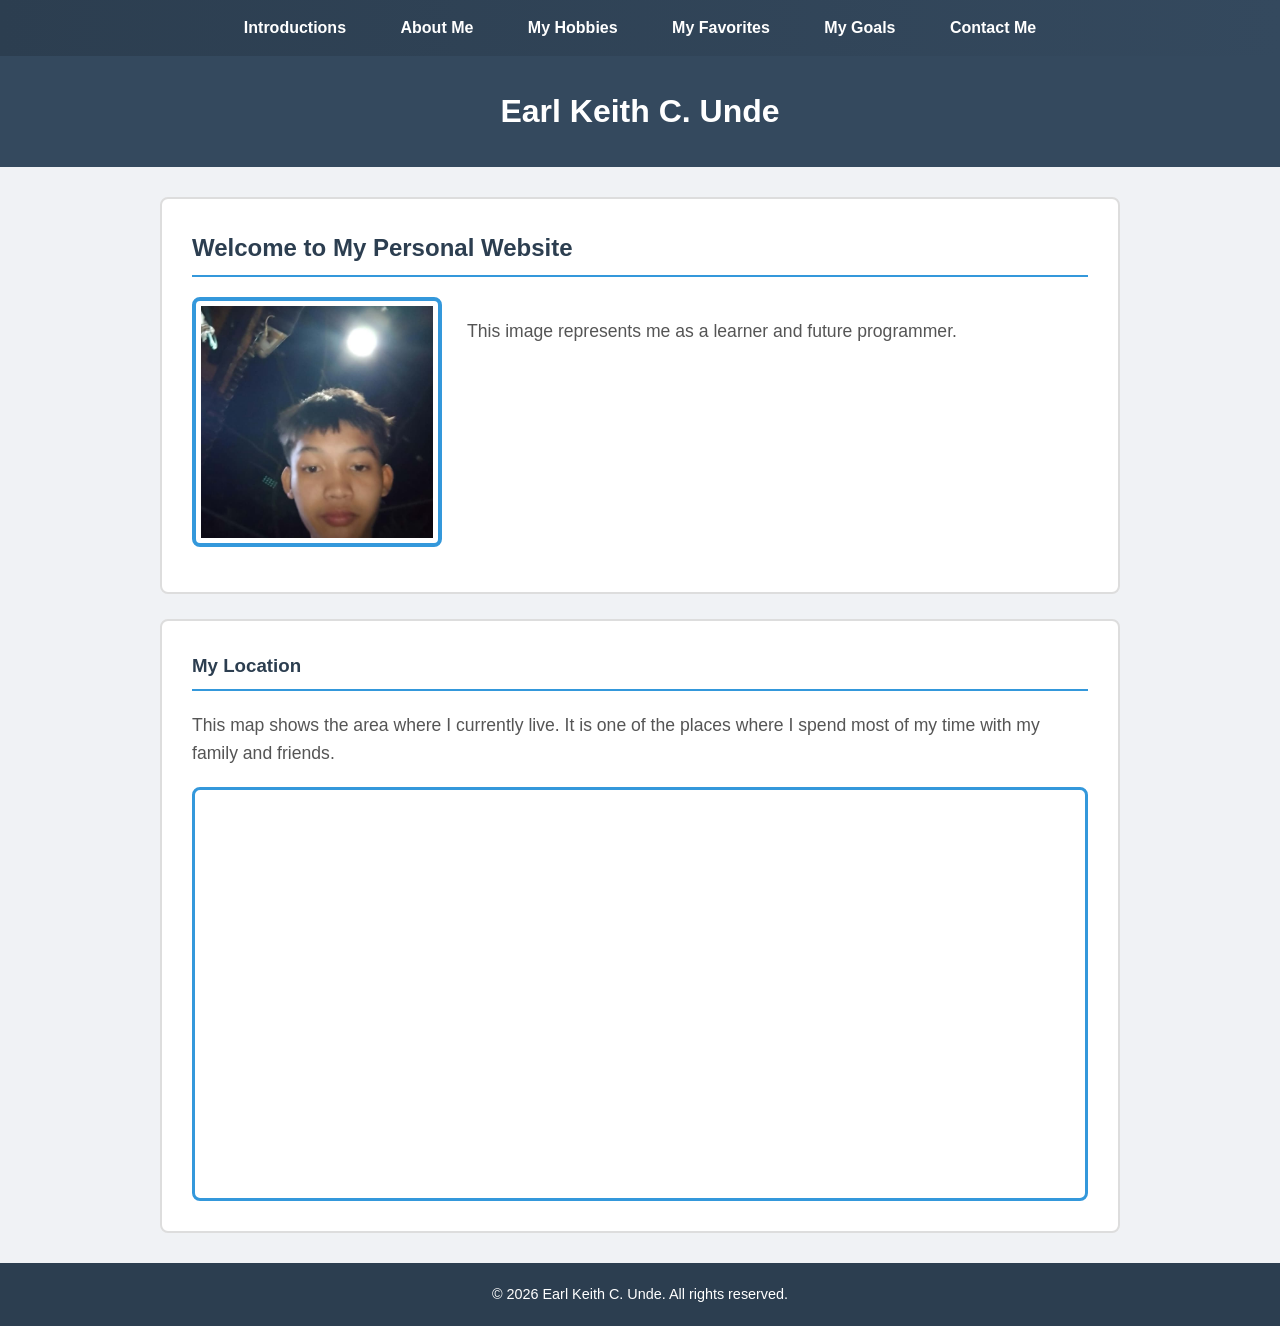
<file: index.html>
<!DOCTYPE html>
<html lang="en">
<head>
    <meta charset="UTF-8">
    <meta name="viewport" content="width=device-width, initial-scale=1.0">
    <title>Home - Earl Keith C. Unde</title>
    <link rel="stylesheet" href="style.css">
</head>
<body>

    <nav>
        <ul>
            <li><a href="index.html">Introductions</a></li>
            <li><a href="about.html">About Me</a></li>
            <li><a href="hobbies.html">My Hobbies</a></li>
            <li><a href="favorites.html">My Favorites</a></li>
            <li><a href="goals.html">My Goals</a></li>
            <li><a href="contact.html">Contact Me</a></li>
        </ul>
    </nav>

    <header class="page-header">
        <h1 id="main-header">Earl Keith C. Unde</h1>
    </header>

    <main>
        
        <section class="profile-card">
            <h2 class="section-title">Welcome to My Personal Website</h2>
            
            <img 
                src="d6a529e7-a827-49fc-9d4d-31bef49c3d3c.jpeg"
                alt="My Profile Picture"
                class="profile-img"
            >
            
            <div class="profile-text">
                <p class="profile-info">
                    This image represents me as a learner and future programmer.
                </p>
            </div>
        </section>

        <section class="content-card">
            <h3 class="section-title">My Location</h3>
            <p class="profile-info">
                This map shows the area where I currently live.
                It is one of the places where I spend most of my time
                with my family and friends.
            </p>

            <div class="map-container">
                <iframe
                    src="https://www.google.com/maps/embed?pb=!4v1786324593692!6m8!1m7!1sj_zIMZFKeFmU-PcucBb1lw!2m2!1d10.282744959587!2d123.9650348425713!3f119.59582629899589!4f-15.899052646272821!5f0.7820865974627469"
                    width="100%"
                    height="400"
                    style="border:0;"
                    allowfullscreen=""
                    loading="lazy"
                    referrerpolicy="strict-origin-when-cross-origin">
                </iframe>
            </div>
        </section>
    </main>

    <footer>
        <p>&copy; 2026 Earl Keith C. Unde. All rights reserved.</p>
    </footer>

</body>
</html>
</file>
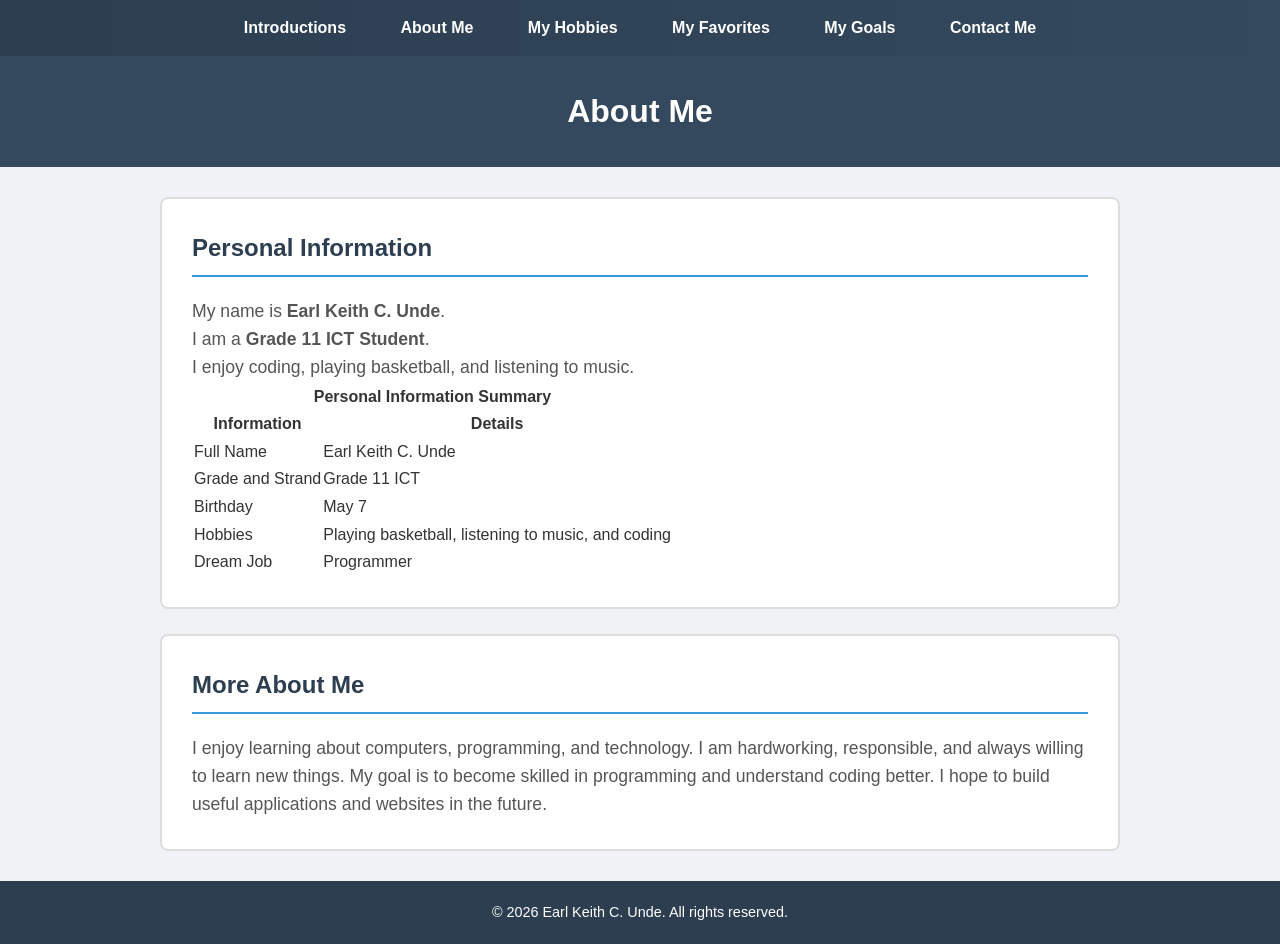
<file: about.html>
<!DOCTYPE html>
<html lang="en">
<head>
  <meta charset="UTF-8">
  <meta name="viewport" content="width=device-width, initial-scale=1.0">
  <title>About Me - Earl Keith C. Unde</title>
  <link rel="stylesheet" href="style.css">
</head>
<body>

  <nav>
    <ul>
      <li><a href="index.html">Introductions</a></li>
      <li><a href="about.html">About Me</a></li>
      <li><a href="hobbies.html">My Hobbies</a></li>
      <li><a href="favorites.html">My Favorites</a></li>
      <li><a href="goals.html">My Goals</a></li>
      <li><a href="contact.html">Contact Me</a></li>
    </ul>
  </nav>

  <header class="page-header">
    <h1 id="main-header">About Me</h1>
  </header>

  <main>

    <section class="content-card">
      <h2 class="section-title">Personal Information</h2>
      
      <p class="profile-info">
        My name is <strong>Earl Keith C. Unde</strong>.<br>
        I am a <strong>Grade 11 ICT Student</strong>.<br>
        I enjoy coding, playing basketball, and listening to music.
      </p>

      <table class="table-style">
        <tr>
          <th class="table-header" colspan="2">Personal Information Summary</th>
        </tr>
        <tr>
          <th>Information</th>
          <th>Details</th>
        </tr>
        <tr>
          <td>Full Name</td>
          <td>Earl Keith C. Unde</td>
        </tr>
        <tr>
          <td>Grade and Strand</td>
          <td>Grade 11 ICT</td>
        </tr>
        <tr>
          <td>Birthday</td>
          <td>May 7</td>
        </tr>
        <tr>
          <td>Hobbies</td>
          <td>Playing basketball, listening to music, and coding</td>
        </tr>
        <tr>
          <td>Dream Job</td>
          <td>Programmer</td>
        </tr>
      </table>
    </section>

    <section class="content-card">
      <h2 class="section-title">More About Me</h2>
      <p class="profile-info">
        I enjoy learning about computers, programming, and technology.
        I am hardworking, responsible, and always willing to learn new things.
        My goal is to become skilled in programming and understand coding better.
        I hope to build useful applications and websites in the future.
      </p>
    </section>
  </main>

  <footer>
    <p>&copy; 2026 Earl Keith C. Unde. All rights reserved.</p>
  </footer>

</body>
</html>
</file>
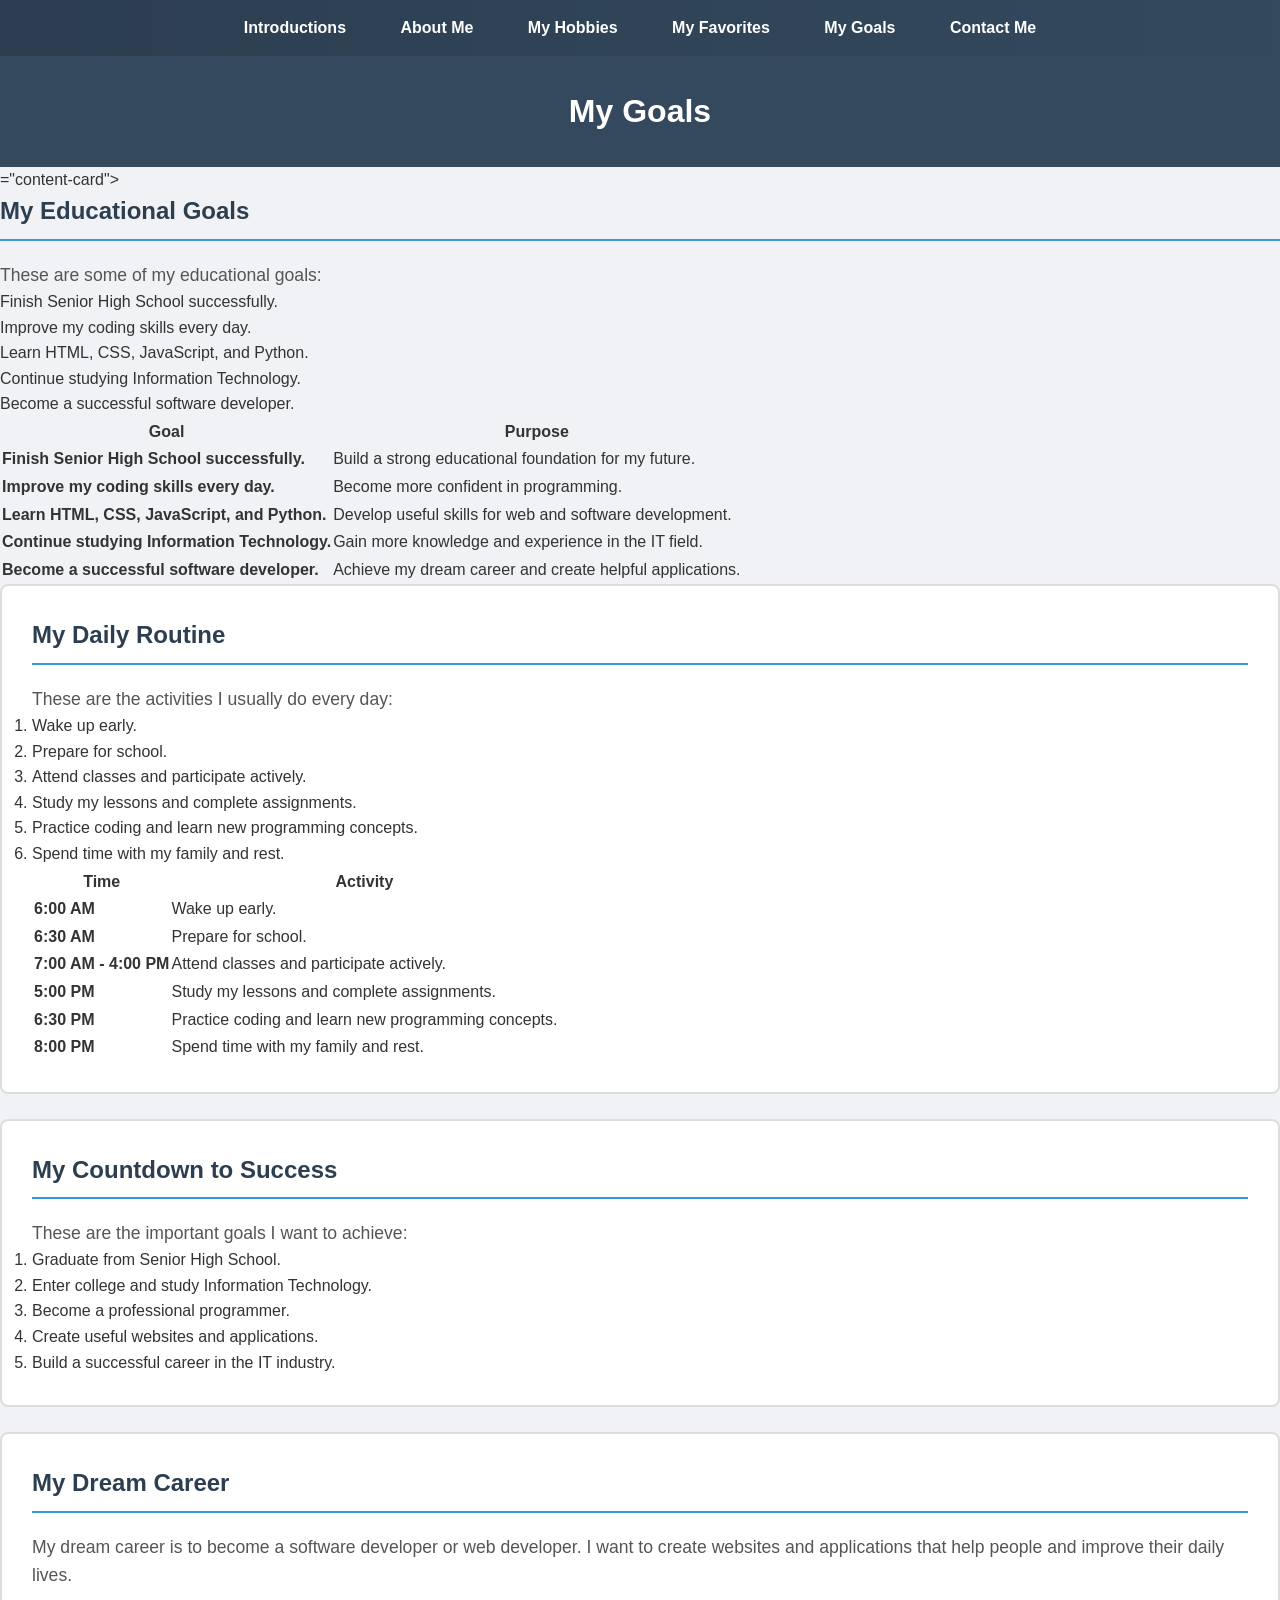
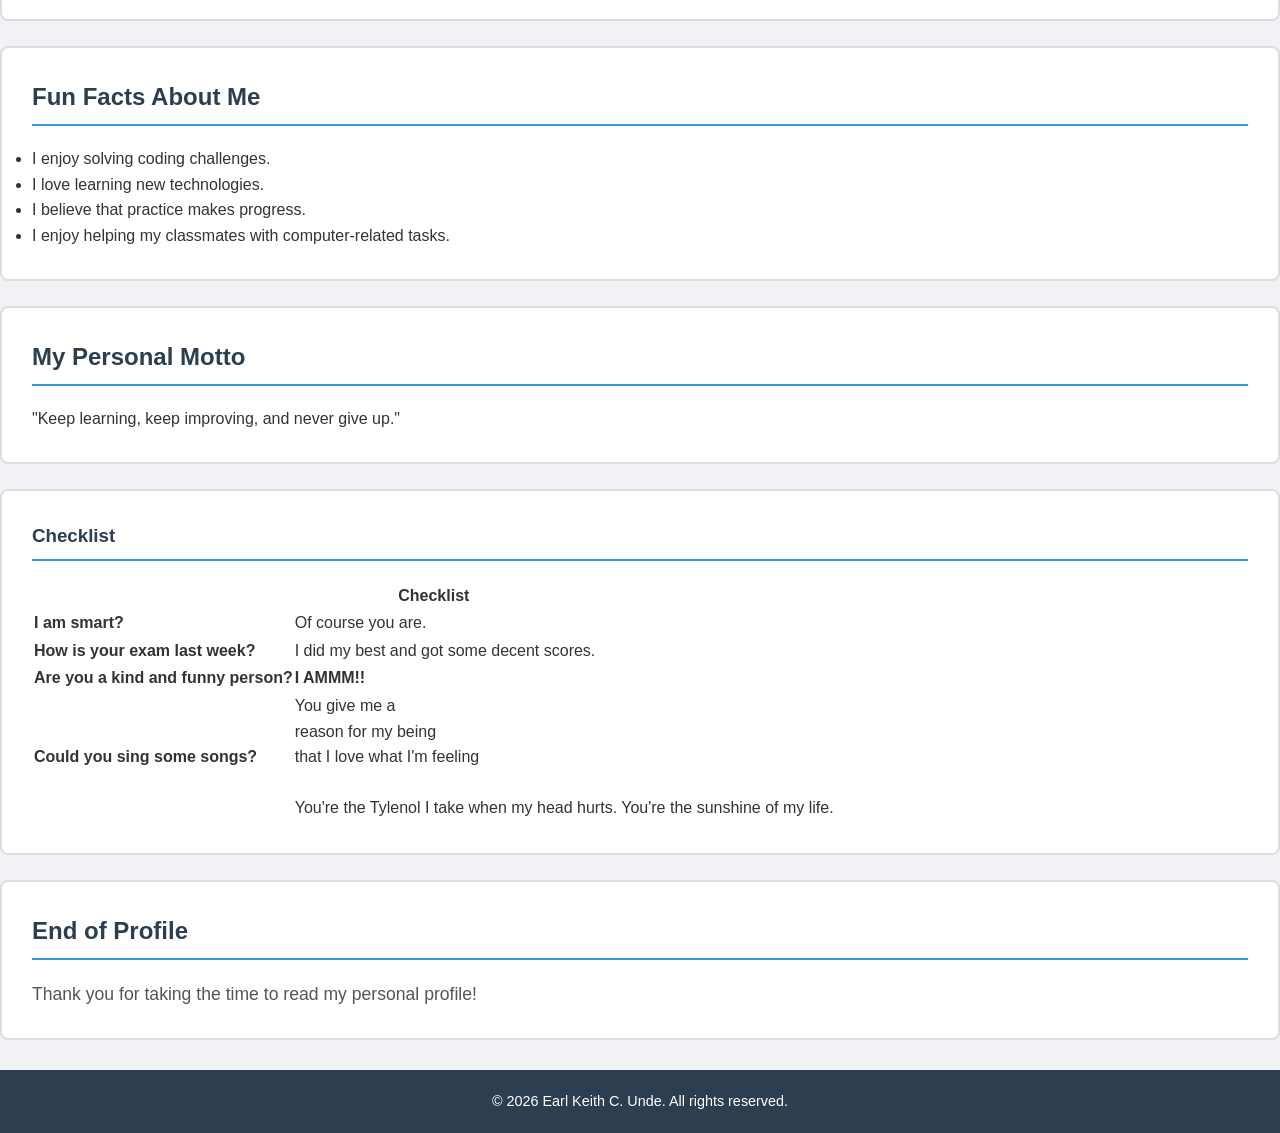
<file: goals.html>
<!DOCTYPE html>
<html lang="en">
<head>
  <meta charset="UTF-8">
  <meta name="viewport" content="width=device-width, initial-scale=1.0">
  <title>My Goals - Earl Keith C. Unde</title>
  <link rel="stylesheet" href="style.css">
</head>
<body>

  <nav>
    <ul>
      <li><a href="index.html">Introductions</a></li>
      <li><a href="about.html">About Me</a></li>
      <li><a href="hobbies.html">My Hobbies</a></li>
      <li><a href="favorites.html">My Favorites</a></li>
      <li><a href="goals.html">My Goals</a></li>
      <li><a href="contact.html">Contact Me</a></li>
    </ul>
  </nav>

  <header class="page-header">
    <h1 id="main-header">My Goals</h1>
  </header>="content-card">
      <h2 class="section-title">My Educational Goals</h2>
      <p class="profile-info">These are some of my educational goals:</p>

      <ol class="goal-list">
        <li>Finish Senior High School successfully.</li>
        <li>Improve my coding skills every day.</li>
        <li>Learn HTML, CSS, JavaScript, and Python.</li>
        <li>Continue studying Information Technology.</li>
        <li>Become a successful software developer.</li>
      </ol>

      <table class="table-style">
        <tr>
          <th class="table-header">Goal</th>
          <th class="table-header">Purpose</th>
        </tr>
        <tr>
          <td><strong>Finish Senior High School successfully.</strong></td>
          <td>Build a strong educational foundation for my future.</td>
        </tr>
        <tr>
          <td><strong>Improve my coding skills every day.</strong></td>
          <td>Become more confident in programming.</td>
        </tr>
        <tr>
          <td><strong>Learn HTML, CSS, JavaScript, and Python.</strong></td>
          <td>Develop useful skills for web and software development.</td>
        </tr>
        <tr>
          <td><strong>Continue studying Information Technology.</strong></td>
          <td>Gain more knowledge and experience in the IT field.</td>
        </tr>
        <tr>
          <td><strong>Become a successful software developer.</strong></td>
          <td>Achieve my dream career and create helpful applications.</td>
        </tr>
      </table>
    </section>

    <section class="content-card">
      <h2 class="section-title">My Daily Routine</h2>
      <p class="profile-info">These are the activities I usually do every day:</p>

      <ol class="routine-list">
        <li>Wake up early.</li>
        <li>Prepare for school.</li>
        <li>Attend classes and participate actively.</li>
        <li>Study my lessons and complete assignments.</li>
        <li>Practice coding and learn new programming concepts.</li>
        <li>Spend time with my family and rest.</li>
      </ol>

      <table class="table-style">
        <tr>
          <th class="table-header">Time</th>
          <th class="table-header">Activity</th>
        </tr>
        <tr>
          <td><strong>6:00 AM</strong></td>
          <td>Wake up early.</td>
        </tr>
        <tr>
          <td><strong>6:30 AM</strong></td>
          <td>Prepare for school.</td>
        </tr>
        <tr>
          <td><strong>7:00 AM - 4:00 PM</strong></td>
          <td>Attend classes and participate actively.</td>
        </tr>
        <tr>
          <td><strong>5:00 PM</strong></td>
          <td>Study my lessons and complete assignments.</td>
        </tr>
        <tr>
          <td><strong>6:30 PM</strong></td>
          <td>Practice coding and learn new programming concepts.</td>
        </tr>
        <tr>
          <td><strong>8:00 PM</strong></td>
          <td>Spend time with my family and rest.</td>
        </tr>
      </table>
    </section>

    <section class="content-card">
      <h2 class="section-title">My Countdown to Success</h2>
      <p class="profile-info">These are the important goals I want to achieve:</p>

      <ol class="goal-list">
        <li>Graduate from Senior High School.</li>
        <li>Enter college and study Information Technology.</li>
        <li>Become a professional programmer.</li>
        <li>Create useful websites and applications.</li>
        <li>Build a successful career in the IT industry.</li>
      </ol>
    </section>

    <section class="content-card">
      <h2 class="section-title">My Dream Career</h2>
      <p class="profile-info">
        My dream career is to become a software developer or web developer. I want to create websites and applications that help people and improve their daily lives.
      </p>
    </section>

    <section class="content-card">
      <h2 class="section-title">Fun Facts About Me</h2>
      <ul class="funfacts-list">
        <li>I enjoy solving coding challenges.</li>
        <li>I love learning new technologies.</li>
        <li>I believe that practice makes progress.</li>
        <li>I enjoy helping my classmates with computer-related tasks.</li>
      </ul>
    </section>

    <section class="content-card">
      <h2 class="section-title">My Personal Motto</h2>
      <blockquote class="motto">
        "Keep learning, keep improving, and never give up."
      </blockquote>
    </section>
  
    <section class="content-card">
      <h3 class="section-title">Checklist</h3>
      <table class="table-style">
        <tr>
          <th class="table-header" colspan="2"><strong>Checklist</strong></th>
        </tr>
        <tr>
          <td><strong>I am smart?</strong></td>
          <td>Of course you are.</td>
        </tr>
        <tr>
          <td><strong>How is your exam last week?</strong></td>
          <td>I did my best and got some decent scores.</td>
        </tr>
        <tr>
          <td><strong>Are you a kind and funny person?</strong></td>
          <td><strong>I AMMM!!</strong></td>
        </tr>
        <tr>
          <td><strong>Could you sing some songs?</strong></td>
          <td>
            You give me a<br>
            reason for my being<br>
            that I love what I'm feeling<br><br>
            You're the Tylenol I take when my head hurts. You're the sunshine of my life.
          </td>
        </tr>
      </table>
    </section>

    <section class="content-card">
      <h2 class="section-title">End of Profile</h2>
      <p class="profile-info">Thank you for taking the time to read my personal profile!</p>
    </section>
  </main>

  <footer>
    <p>&copy; 2026 Earl Keith C. Unde. All rights reserved.</p>
  </footer>

</body>
  </html>
</file>
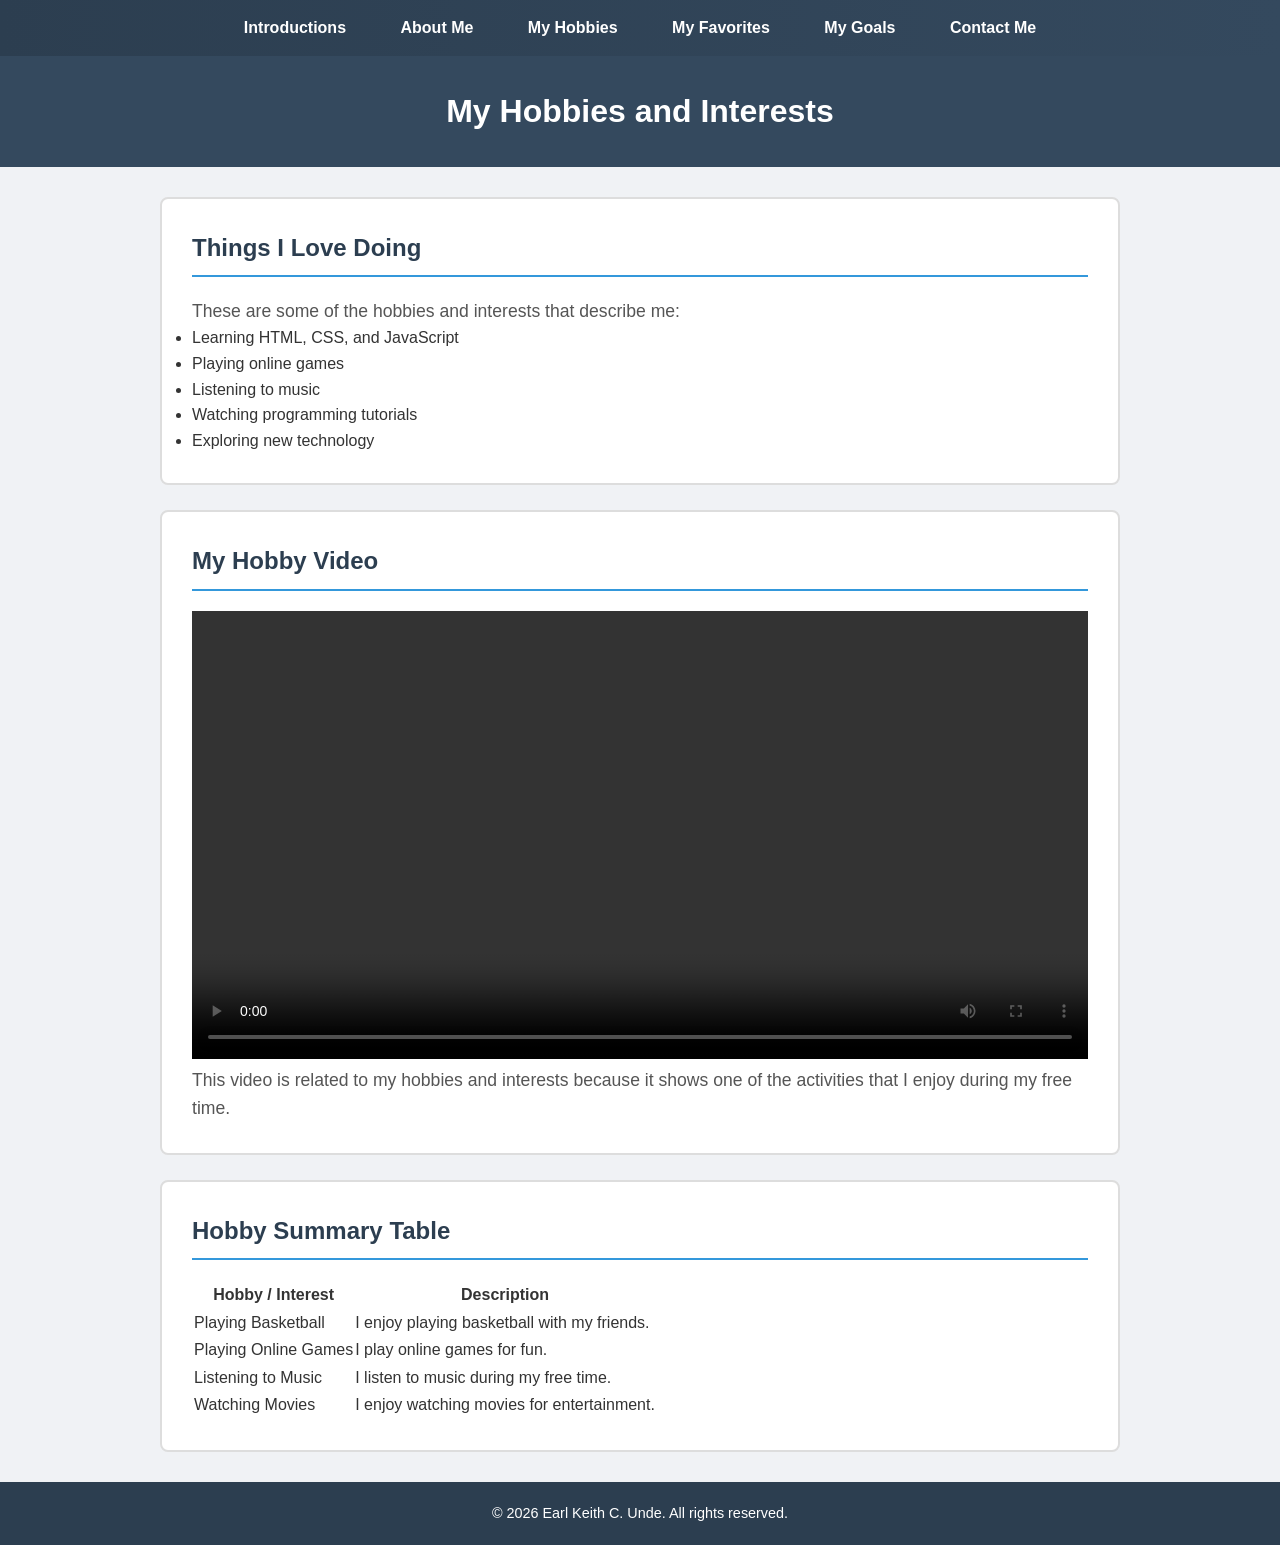
<file: hobbies.html>
<!DOCTYPE html>
<html lang="en">
<head>
  <meta charset="UTF-8">
  <meta name="viewport" content="width=device-width, initial-scale=1.0">
  <title>My Hobbies - Earl Keith C. Unde</title>
  <link rel="stylesheet" href="style.css">
</head>
<body>

  <nav>
    <ul>
      <li><a href="index.html">Introductions</a></li>
      <li><a href="about.html">About Me</a></li>
      <li><a href="hobbies.html">My Hobbies</a></li>
      <li><a href="favorites.html">My Favorites</a></li>
      <li><a href="goals.html">My Goals</a></li>
      <li><a href="contact.html">Contact Me</a></li>
    </ul>
  </nav>

  <header class="page-header">
    <h1 id="main-header">My Hobbies and Interests</h1>
  </header>

  <main>
    
    <section class="content-card">
      <h2 class="section-title">Things I Love Doing</h2>
      <p class="profile-info">These are some of the hobbies and interests that describe me:</p>

      <ul class="hobby-list">
        <li>Learning HTML, CSS, and JavaScript</li>
        <li>Playing online games</li>
        <li>Listening to music</li>
        <li>Watching programming tutorials</li>
        <li>Exploring new technology</li>
      </ul>
    </section>

    <section class="content-card">
      <h2 class="section-title">My Hobby Video</h2>
      <div class="video-container">
        <video controls width="100%">
          <source src="July 20, 2026.mp4" type="video/mp4">
          Your browser does not support the video tag.
        </video>
      </div>
      <p class="profile-info">
        This video is related to my hobbies and interests because it shows one of the
        activities that I enjoy during my free time.
      </p>
    </section>
    
    <section class="content-card">
      <h2 class="section-title">Hobby Summary Table</h2>
      <table class="table-style">
        <tr>
          <th class="table-header">Hobby / Interest</th>
          <th class="table-header">Description</th>
        </tr>
        <tr>
          <td>Playing Basketball</td>
          <td>I enjoy playing basketball with my friends.</td>
        </tr>
        <tr>
          <td>Playing Online Games</td>
          <td>I play online games for fun.</td>
        </tr>
        <tr>
          <td>Listening to Music</td>
          <td>I listen to music during my free time.</td>
        </tr>
        <tr>
          <td>Watching Movies</td>
          <td>I enjoy watching movies for entertainment.</td>
        </tr>
      </table>
    </section>
  </main>

  <footer>
    <p>&copy; 2026 Earl Keith C. Unde. All rights reserved.</p>
  </footer>

</body>
</html>
</file>
<file: style.css>
* {
    box-sizing: border-box;
    margin: 0;
    padding: 0;
}

body {
    font-family: 'Arial', sans-serif;
    line-height: 1.6;
    color: #333;
    background-color: #f0f2f5;
}

nav {
    background: linear-gradient(90deg, #2c3e50, #34495e);
    padding: 15px;              
    position: sticky;           
    top: 0;
    z-index: 100;             
}

nav ul {
    list-style-type: none;      
    text-align: center;
}

nav ul li {
    display: inline-block;
    margin: 0 10px;             
}

nav a:link {
    color: #ffffff;
    text-decoration: none;
    font-weight: bold;
    padding: 8px 15px;
    border-radius: 4px;
    transition: 0.3s;
}

nav a:visited {
    color: #bcccdc;
}

nav a:hover {
    color: #f39c12;
    background-color: rgba(255, 255, 255, 0.1);
}

nav a:active {
    color: #e74c3c;
}

.page-header {
    background-color: #34495e;
    color: white;
    padding: 30px;             
    text-align: center;
}

#main-header {
    font-size: 2em;
}

main {
    max-width: 1000px;
    margin: 30px auto;          
    padding: 0 20px;
}

.profile-card {
    background-color: #ffffff;
    padding: 30px;              
    border: 2px solid #ddd;     
    border-radius: 8px;
    margin-bottom: 25px;        
    overflow: hidden;          
    position: relative;         
}

.section-title {
    color: #2c3e50;
    margin-bottom: 20px;
    border-bottom: 2px solid #3498db;
    padding-bottom: 8px;
}

.profile-img {
    width: 250px;              
    height: 250px;             
    border: 4px solid #3498db;  
    border-radius: 8px;
    padding: 5px;               
    float: left;                
    margin: 0 25px 15px 0;      
    object-fit: cover;
}

.profile-text {
    overflow: hidden;
    padding-top: 20px;
}

.profile-info {
    font-size: 1.1em;
    color: #555;
}

.content-card {
    background-color: #ffffff;
    padding: 30px;              
    border: 2px solid #ddd;     
    border-radius: 8px;
    margin-bottom: 25px;        
}

.map-container {
    margin-top: 20px;
    border: 3px solid #3498db;
    border-radius: 8px;
    overflow: hidden;
}

footer {
    background-color: #2c3e50;
    color: white;
    text-align: center;
    padding: 20px;              
    margin-top: 30px;         
    clear: both;                
    font-size: 0.9em;
}
</file>
